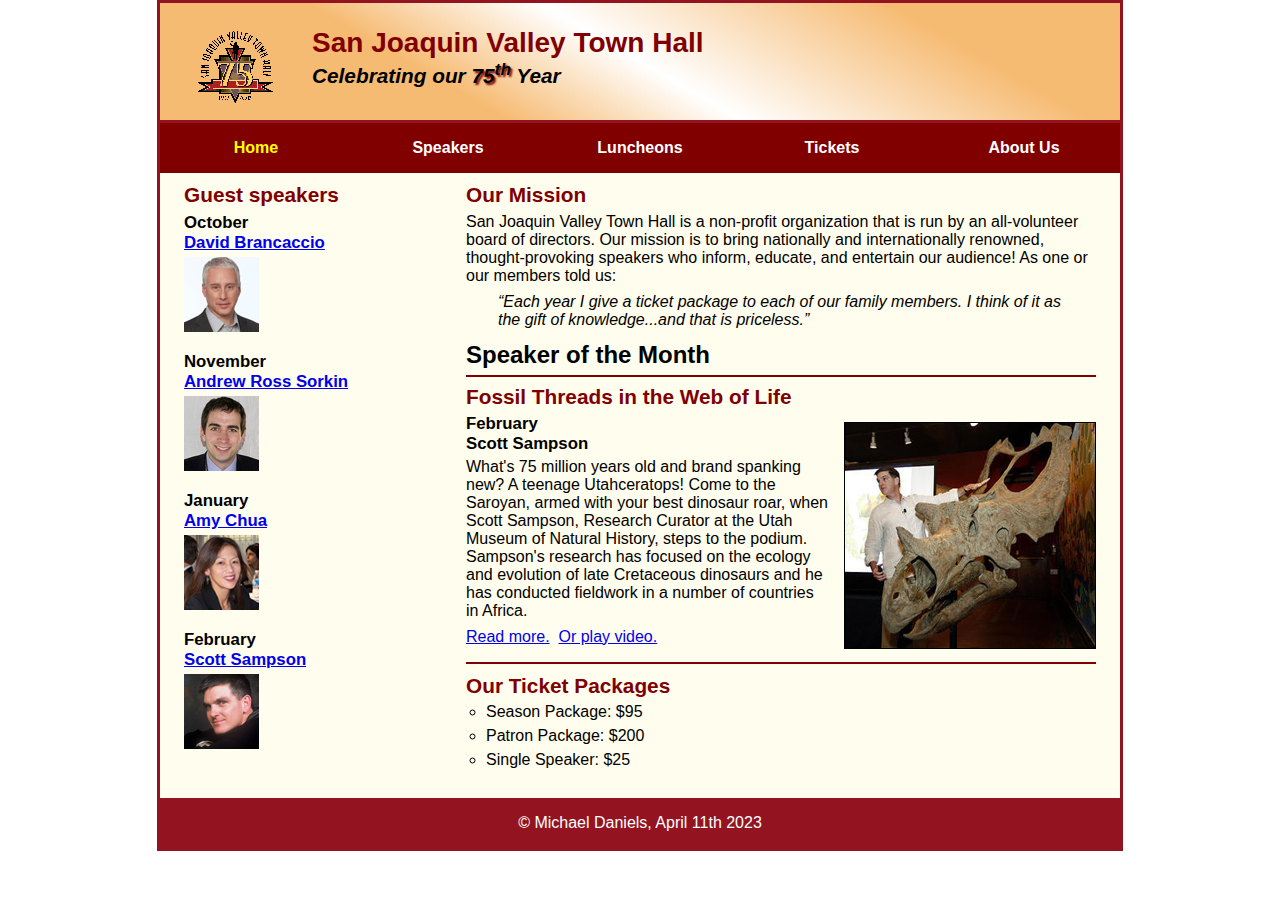
<file: index.html>
<!DOCTYPE html>
<html lang="en">

<head>
	<meta charset="utf-8">
	<meta name="viewport" content="width=device-width, initial-scale=1">
	<title>San Joaquin Valley Town Hall</title>
	<link rel="shortcut icon" href="images/favicon.ico">
	<link rel="stylesheet" href="styles/c8_main.css">
	<link rel="stylesheet" href="styles/slicknav.css">
	<script src="https://code.jquery.com/jquery-3.6.0.min.js"></script>
	<script src="js/jquery.slicknav.min.js"></script>
	<script type="text/javascript">
		$(document).ready(function(){
			$('#nav_menu').slicknav({prependTo:"#mobile_menu"});
		});
	</script>
</head>

<body>
<header>
	<img src="images/town_hall_logo.gif" alt="Town Hall logo" height="80">
	<h2>San Joaquin Valley Town Hall</h2>
	<h3>Celebrating our <span class="shadow">75<sup>th</sup></span> Year</h3>
</header>
<nav id="mobile_menu"></nav>
<nav id="nav_menu">
	<ul>
		<li><a href="index.html" class="current">Home</a></li>
		<li><a href="speakers.html">Speakers</a></li>
		<li><a href="luncheons.html">Luncheons</a></li>
		<li><a href="tickets.html">Tickets</a></li>
		<li><a href="aboutus.html"> About Us</a>
			<ul>
				<li><a href="#">Our History</a></li>
				<li><a href="#">Board of Directors</a></li>
				<li><a href="#">Past Speakers</a></li>
				<li><a href="#">Contact Information</a></li>
			</ul>
		</li>
	</ul>
</nav>
<main>
	<section>
		<h2>Our Mission</h2>
		<p>San Joaquin Valley Town Hall is a non-profit organization that is run by an
			all-volunteer board of directors. Our mission is to bring nationally and
			internationally renowned, thought-provoking speakers who inform, educate,
			and entertain our audience! As one or our members told us:</p>
		<blockquote>&ldquo;Each year I give a ticket package to each of our family members.
			I think of it as the gift of knowledge...and that is priceless.&rdquo;</blockquote>

		<h1>Speaker of the Month</h1>
		<article>
			<h2>Fossil Threads in the Web of Life</h2>
			<img src="images/sampson_dinosaur.jpg" alt="Scott Sampson with dinosaur">
			<h3>February<br>
				Scott Sampson</h3>
			<p>What's 75 million years old and brand spanking new? A teenage Utahceratops!
				Come to the Saroyan, armed with your best dinosaur roar, when Scott Sampson, Research
				Curator at the Utah Museum of Natural History, steps to the podium. Sampson's research
				has focused on the ecology and evolution of late Cretaceous dinosaurs and he has conducted
				fieldwork in a number of countries in Africa.</p>
			<p>
				<a href="speakers/c7_sampson.html">Read more.</a>&nbsp;
				<a href="media/sampson.swf" target="_blank">Or play video.</a>
			</p>
		</article>

		<h2>Our Ticket Packages</h2>
		<ul>
			<li>Season Package: $95</li>
			<li>Patron Package: $200</li>
			<li>Single Speaker: $25</li>
		</ul>
	</section>
	<aside>
		<h2>Guest speakers</h2>
		<div id="speakers">
			<h3>October<br><a href="speakers/brancaccio.html">David Brancaccio</a></h3>
			<img src="images/brancaccio75.jpg" alt="David Brancaccio photo">
			<h3>November<br><a href="speakers/sorkin.html">Andrew Ross Sorkin</a></h3>
			<img src="images/sorkin75.jpg" alt="Andrew Ross Sorkin photo">
			<h3>January<br><a href="speakers/chua.html">Amy Chua</a></h3>
			<img src="images/chua75.jpg" alt="Amy Chua photo">
			<h3>February<br><a href="speakers/c7_sampson.html">Scott Sampson</a></h3>
			<img src="images/sampson75.jpg" alt="Scott Sampson photo">
		</div>
	</aside>
</main>
<footer>
	<p>&copy; Michael Daniels, April 11th 2023</p>
</footer>
</body>
</html>
</file>
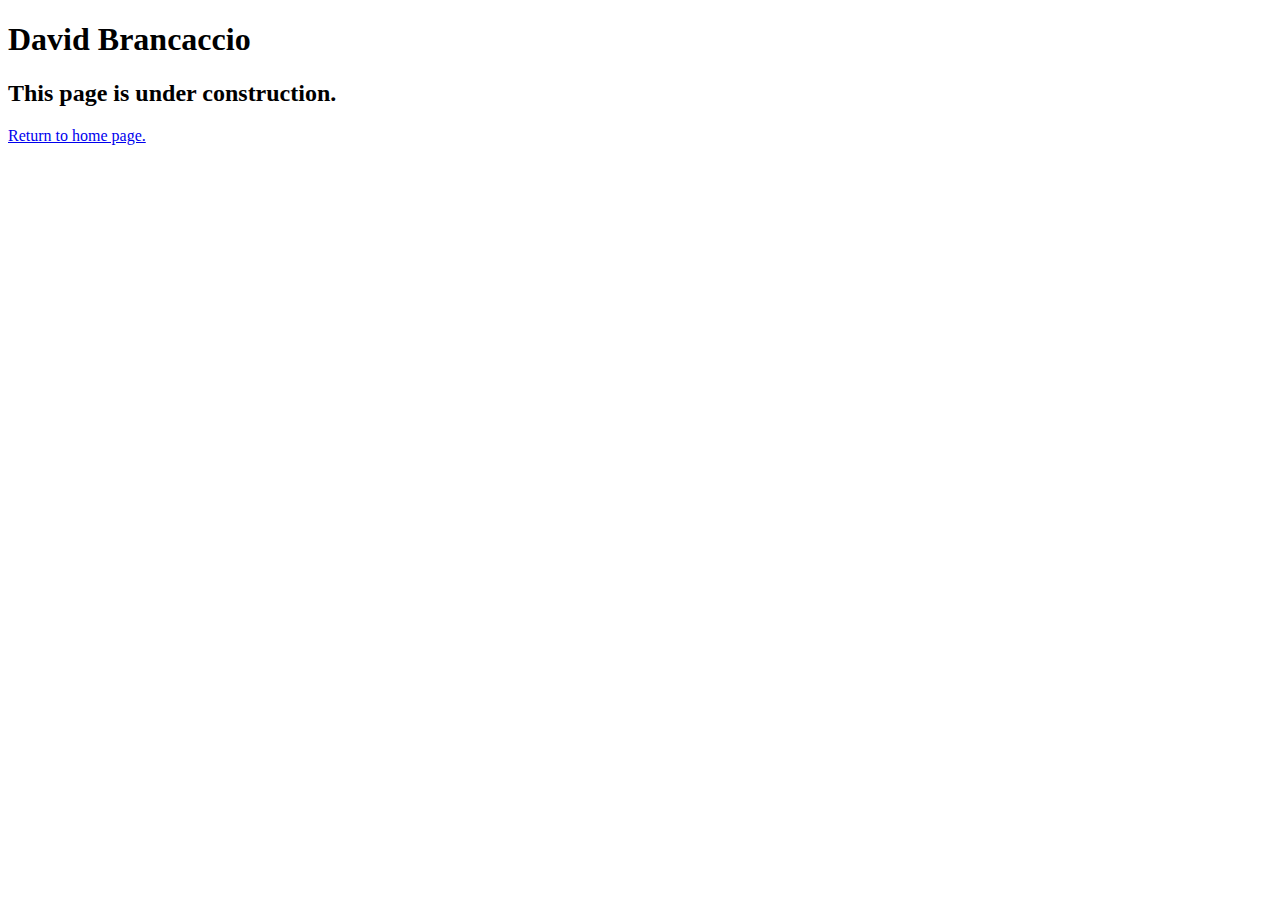
<file: speakers/brancaccio.html>
<!DOCTYPE html>
<html lang="en">

<head>
	<meta charset="utf-8">
	<title>San Joaquin Valley Town Hall</title>
	<link rel="shortcut icon" href="images/favicon.ico">
</head>

<body>
	<main>
		<h1>David Brancaccio</h1>
		<h2>This page is under construction.</h2>
		<p><a href="../index.html">Return to home page.</a></p>
	</main>
</body>

</html>
</file>
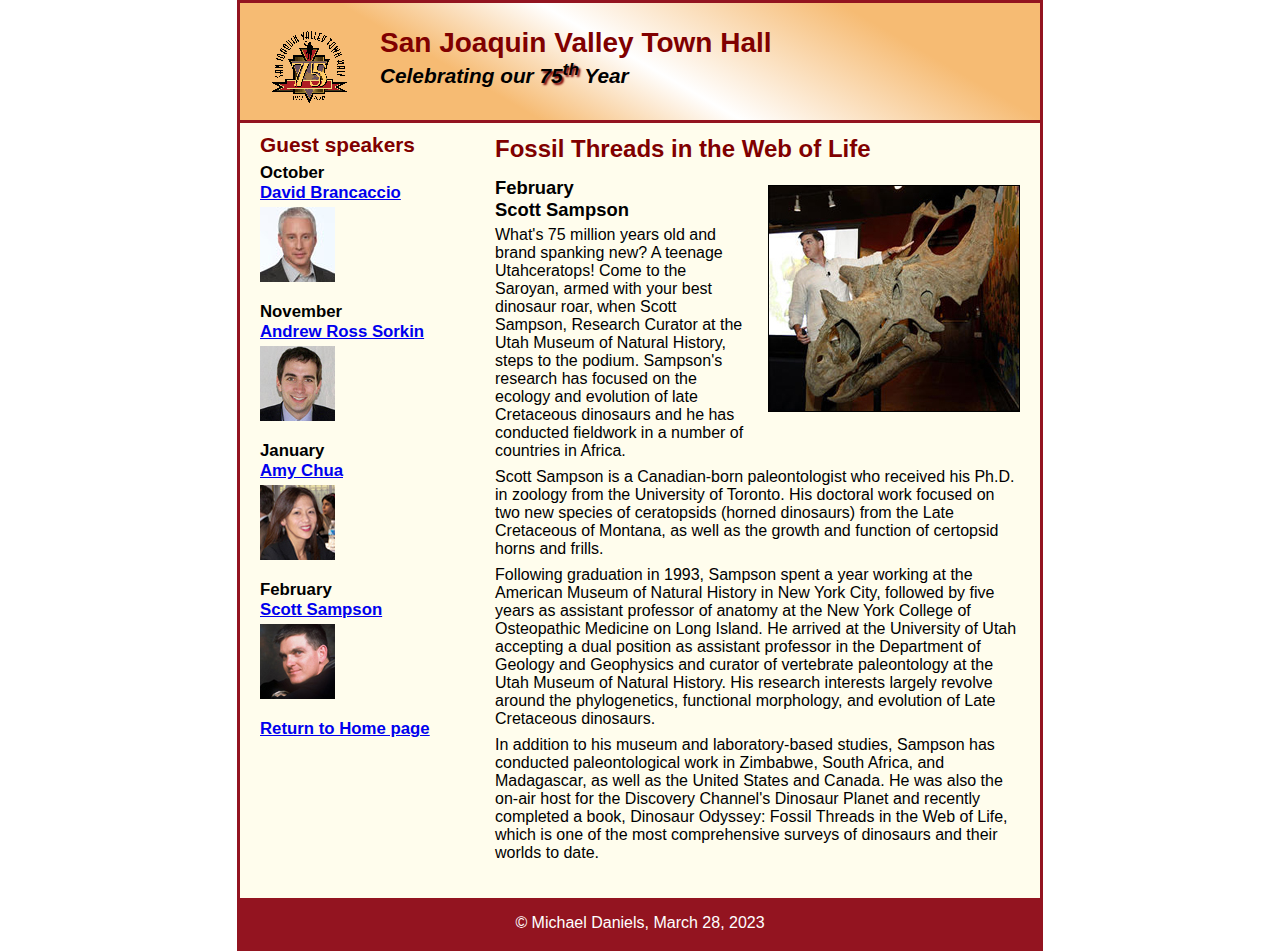
<file: speakers/c6_sampson.html>
<!DOCTYPE html>
<html lang="en">

<head>
	<meta charset="utf-8">
	<title>San Joaquin Valley Town Hall</title>
	<link rel="shortcut icon" href="../images/favicon.ico">
	<link rel="stylesheet" href="../styles/c6_speaker.css">
</head>

<body>
	<header>
		<img src="../images/town_hall_logo.gif" alt="Town Hall logo" height="80">
		<h2>San Joaquin Valley Town Hall</h2>
		<h3>Celebrating our <span class="shadow">75<sup>th</sup></span> Year</h3>
	</header>
	<main>
		<section>
			<h1>Fossil Threads in the Web of Life</h1>
			<article>
				<img src="../images/sampson_dinosaur.jpg" alt="Scott Sampson with dinosaur">
				<h2>February<br>Scott Sampson</h2>
				<p>What's 75 million years old and brand spanking new? A teenage Utahceratops! Come to the 
				   Saroyan, armed with your best dinosaur roar, when Scott Sampson, Research Curator at the 
				   Utah Museum of Natural History, steps to the podium. Sampson's research has focused on the 
				   ecology and evolution of late Cretaceous dinosaurs and he has conducted fieldwork in a number 
				   of countries in Africa.</p>
				<p>Scott Sampson is a Canadian-born paleontologist who received his Ph.D. in zoology from the 
				   University of Toronto. His doctoral work focused on two new species of ceratopsids (horned 
				   dinosaurs) from the Late Cretaceous of Montana, as well as the growth and function of certopsid 
				   horns and frills.</p>
				<p>Following graduation in 1993, Sampson spent a year working at the American Museum of Natural 
				   History in New York City, followed by five years as assistant professor of anatomy at the New 
				   York College of Osteopathic Medicine on Long Island. He arrived at the University of Utah 
				   accepting a dual position as assistant professor in the Department of Geology and Geophysics 
				   and curator of vertebrate paleontology at the Utah Museum of Natural History. His research 
				   interests largely revolve around the phylogenetics, functional morphology, and evolution of 
				   Late Cretaceous dinosaurs.</p>
				<p>In addition to his museum and laboratory-based studies, Sampson has conducted paleontological 
				   work in Zimbabwe, South Africa, and Madagascar, as well as the United States and Canada. He was 
				   also the on-air host for the Discovery Channel's Dinosaur Planet and recently completed a book, 
				   Dinosaur Odyssey: Fossil Threads in the Web of Life, which is one of the most 
				   comprehensive surveys of dinosaurs and their worlds to date.</p>
			</article>
		</section>
		
		<aside>
			<h2>Guest speakers</h2>
			<h3>October<br><a href="../speakers/brancaccio.html">David Brancaccio</a></h3>
			<img src="../images/brancaccio75.jpg" alt="David Brancaccio photo">
			<h3>November<br><a href="../speakers/sorkin.html">Andrew Ross Sorkin</a></h3>
			<img src="../images/sorkin75.jpg" alt="Andrew Ross Sorkin photo">
			<h3>January<br><a href="../speakers/chua.html">Amy Chua</a></h3>
			<img src="../images/chua75.jpg" alt="Amy Chua photo">
			<h3>February<br><a href="../speakers/c6_sampson.html">Scott Sampson</a></h3>
			<img src="../images/sampson75.jpg" alt="Scott Sampson photo">
			<h3><a href="../index.html">Return to Home page</a></h3>
		</aside>
	</main>
	<footer>
		<p>&copy; Michael Daniels, March 28, 2023</p>
	</footer>
</body>
</html>
</file>
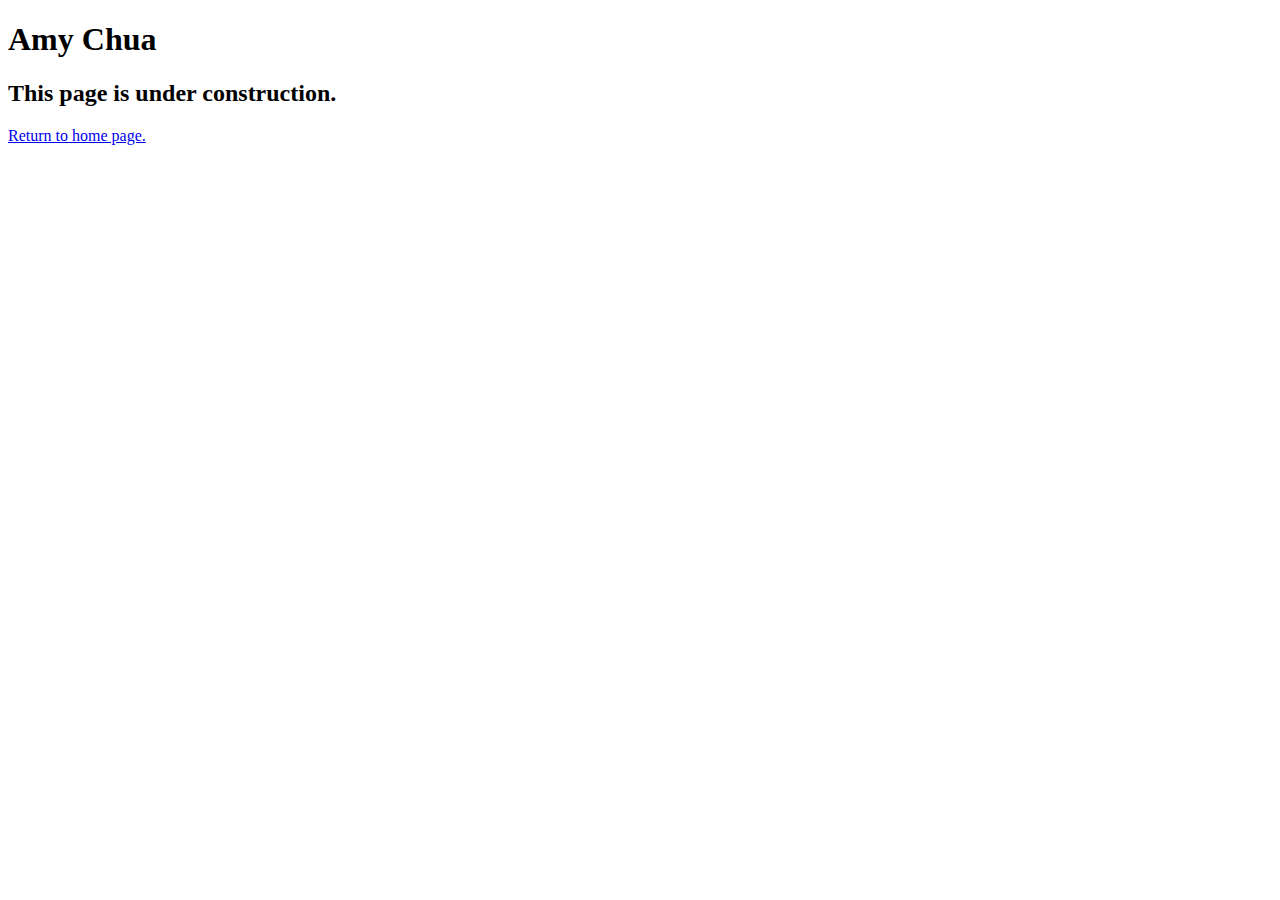
<file: speakers/chua.html>
<!DOCTYPE html>
<html lang="en">

<head>
	<meta charset="utf-8">
	<title>San Joaquin Valley Town Hall</title>
	<link rel="shortcut icon" href="images/favicon.ico">
</head>

<body>
	<main>
		<h1>Amy Chua</h1>
		<h2>This page is under construction.</h2>
		<p><a href="../index.html">Return to home page.</a></p>
	</main>
</body>

</html>
</file>
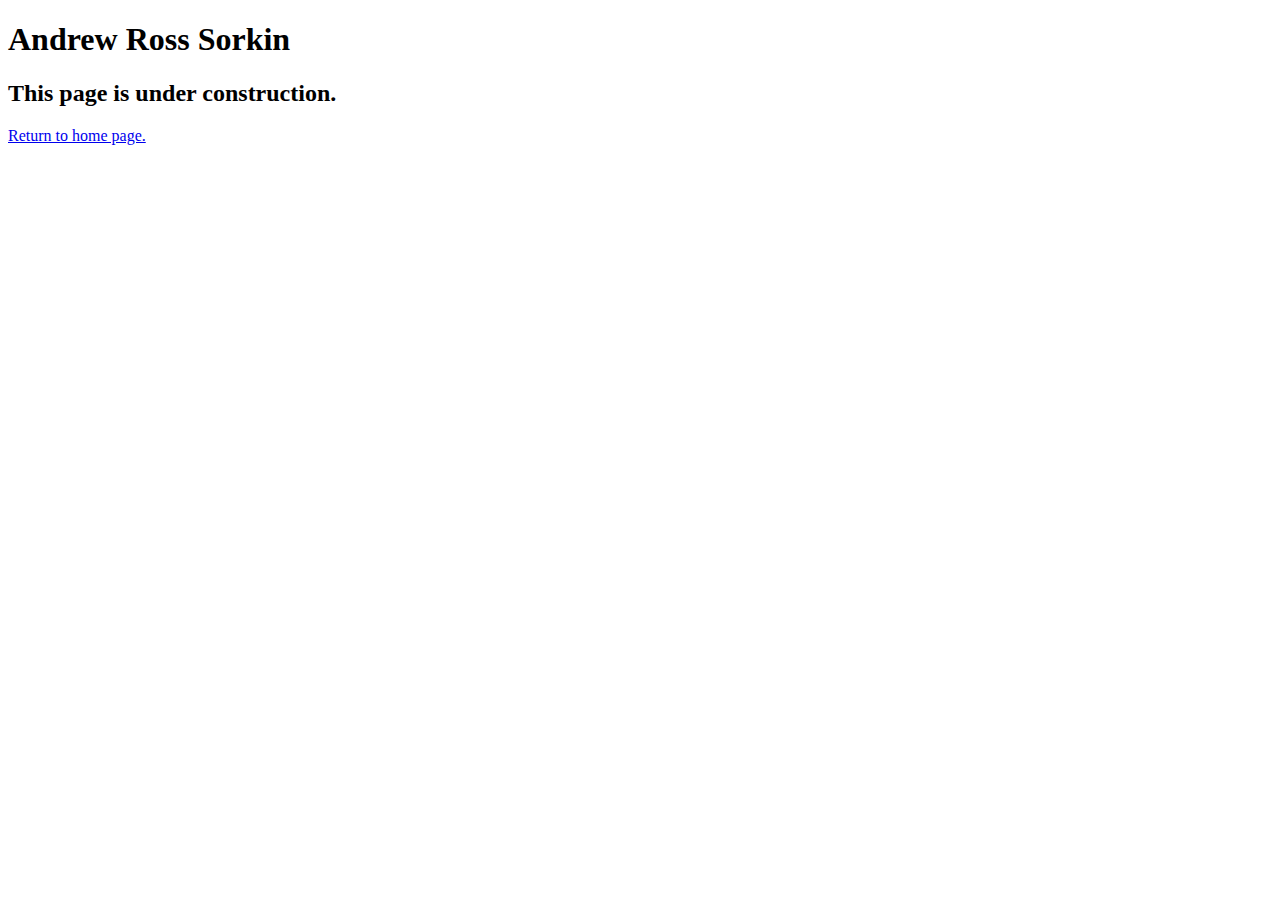
<file: speakers/sorkin.html>
<!DOCTYPE html>
<html lang="en">

<head>
	<meta charset="utf-8">
	<title>San Joaquin Valley Town Hall</title>
	<link rel="shortcut icon" href="images/favicon.ico">
</head>

<body>
	<main>
		<h1>Andrew Ross Sorkin</h1>
		<h2>This page is under construction.</h2>
		<p><a href="../index.html">Return to home page.</a></p>
	</main>
</body>

</html>
</file>
<file: styles/c8_main.css>
/* the styles for the elements */
* {
	margin: 0;
	padding: 0;
}
html {
	background-color: white;
}
body {
	font-family: Arial, Helvetica, sans-serif;
    font-size: 100%;
    width: 98%;
	max-width: 960px;
    margin: 0 auto;
    border: 3px solid #931420;
    background-color: #fffded;
}
a:focus, a:hover {
	font-style: italic;
}
/* the styles for the header */
header {
	padding: 1.5em 0 2em 0;
	border-bottom: 3px solid #931420;
	background-image: linear-gradient(
	    30deg, #f6bb73 0%, #f6bb73 30%, white 50%, #f6bb73 80%, #f6bb73 100%);
}
header h2 {
	font-size: 175%;
	color: #800000;
}
header h3 {
	font-size: 130%;
	font-style: italic;
}
header img {
	float: left;
	padding: 0 3.75%;
}
.shadow {
	text-shadow: 2px 2px 2px #800000;
}
/* the styles for the navigation menu */
#nav_menu ul {
	list-style-type: none;
	margin: 0;
	padding: 0;
	position: relative;
}
#nav_menu ul li {
	float: left;
	width: 20%;
}
#nav_menu ul li a {
    display: block;
    text-align: center;
    padding: 1em 0;
    text-decoration: none;
    background-color: #800000;
    color: white;
    font-weight: bold;
}
#nav_menu a.current {
	color: yellow;
}
#nav_menu ul ul {
	width: 100%;
    display: none;
    position: absolute;
    top: 100%;
}
#nav_menu ul ul li {
	float: none;
}
#nav_menu ul li:hover > ul {
	display: block;
}
#nav_menu > ul::after {
    content: "";
    clear: both;
    display: block;
}
main {
	clear: left;
}

/* the styles for the section */
section {
	width: 65.625%;
	float: right;
	padding: 0 2.5% 20px 2.5%;
}
section h1 {
	font-size: 150%;
	padding: .5em 0 .25em 0;
	margin: 0;
}
section h2 {
	color: #800000;
	font-size: 130%;
	padding: .5em 0 .25em 0;
}
section p {
	padding-bottom: .5em;
}
section blockquote {
	padding: 0 2em;
	font-style: italic;
}
section ul {
	padding: 0 0 .25em 1.25em;
	list-style-type: circle;
}
section li {
	padding-bottom: .35em;
}

/* the styles for the article */
article {
	padding: .5em 0;
	border-top: 2px solid #800000;
	border-bottom: 2px solid #800000;
}
article h2 {
	padding-top: 0;
}
article h3 {
	font-size: 105%;
	padding-bottom: .25em;
}
article img {
	float: right;
	max-width: 40%;
	min-width: 150px;
	margin: .5em 0 1em 1em;
	border: 1px solid black;
}

/* the styles for the aside */
aside {
	width: 26.875%;
	float: right;
	padding: 0 0 20px 2.5%;
}
aside h2 {
	color: #800000;
	font-size: 130%;
	padding: .5em 0 .25em 0;
}

aside h3 {
	font-size: 105%;
	padding-bottom: .25em;
}
aside img {
	padding-bottom: 1em;
}

/* the styles for the footer */
footer {
	background-color: #931420;
	clear: both;

}
footer p {
	text-align: center;
	color: white;
	padding: 1em 0;
}
#mobile_menu {
	display: none;
}

@media only screen and (max-width: 734px) {
	section h1 {
		font-size: 125%
	}
	section h2, aside h2 {
		font-size: 110%;
	}
	aside h3 a {
		font-size: 85%;
	}
}

@media only screen and (max-width: 648px) {
	header img { float: none; }
	header { text-align: center; }
	section {
		float: none;
		width: 95%;
	}
	aside {
		float: none;
		padding-right: 2.5%;
		width: 95%;
	}
	article img { max-width: 30%; }
	#speakers {
		column-count: 2;
	}
	#nav_menu {
		display: none;
	}
	#mobile_menu {
		display: block;
	}
	.slicknav_menu {
		background-color: #800000 !important;
	}
}

@media only screen and (max-width: 414px) {
	body { font-size: 90%; }
}
</file>
<file: styles/c6_speaker.css>
/* the styles for the elements */
* {
	margin: 0;
	padding: 0;
}
html {
	background-color: white;
}
body {
	font-family: Arial, Helvetica, sans-serif;
    font-size: 100%;
    width: 800px;
    margin: 0 auto;
    border: 3px solid #931420;
    background-color: #fffded;
}
a:focus, a:hover {
	font-style: italic;
}
/* the styles for the header */
header {
	padding: 1.5em 0 2em 0;
	border-bottom: 3px solid #931420;
		background-image: -moz-linear-gradient(
	    30deg, #f6bb73 0%, #f6bb73 30%, white 50%, #f6bb73 80%, #f6bb73 100%);
	background-image: -webkit-linear-gradient(
	    30deg, #f6bb73 0%, #f6bb73 30%, white 50%, #f6bb73 80%, #f6bb73 100%);
	background-image: -o-linear-gradient(
	    30deg, #f6bb73 0%, #f6bb73 30%, white 50%, #f6bb73 80%, #f6bb73 100%);
	background-image: linear-gradient(
	    30deg, #f6bb73 0%, #f6bb73 30%, white 50%, #f6bb73 80%, #f6bb73 100%);
}
header h2 {
	font-size: 175%;
	color: #800000;
}
header h3 {
	font-size: 130%;
	font-style: italic;
}
header img {
	float: left;
	padding: 0 30px;
}
.shadow {
	text-shadow: 2px 2px 2px #800000;
}
main {
	clear: left;
}
/* the styles for the section */
section {
	width: 525px;
	float: right;
	padding: 0 20px 20px 20px;
}
section h1 {
	color: #800000;
	font-size: 150%;
	padding: .5em 0 .25em 0;
	margin: 0;
}

section p {
	padding-bottom: .5em;
}
section blockquote {
	padding: 0 2em;
	font-style: italic;
}
section ul {
	padding: 0 0 .25em 1.25em;
}
section li {
	padding-bottom: .35em;
}

/* the styles for the article */
article {
	padding: .5em 0;
}
article h2 {
	font-size: 115%;
	padding: 0 0 .25em 0;
}

article img {
	float: right;
	margin: .5em 0 1em 1em;
	border: 1px solid black;
}

/* the styles for the aside */
aside {
	width: 215px;
	float: right;
	padding: 0 0 20px 20px;
}
aside h2 {
	color: #800000;
	font-size: 130%;
	padding: .5em 0 .25em 0;
}
aside h3 {
	font-size: 105%;
	padding-bottom: .25em;
}
aside img {
	padding-bottom: 1em;
}

/* the styles for the footer */
footer {
	background-color: #931420;
	clear: both;

}
footer p {
	text-align: center;
	color: white;
	padding: 1em 0;
}
</file>
